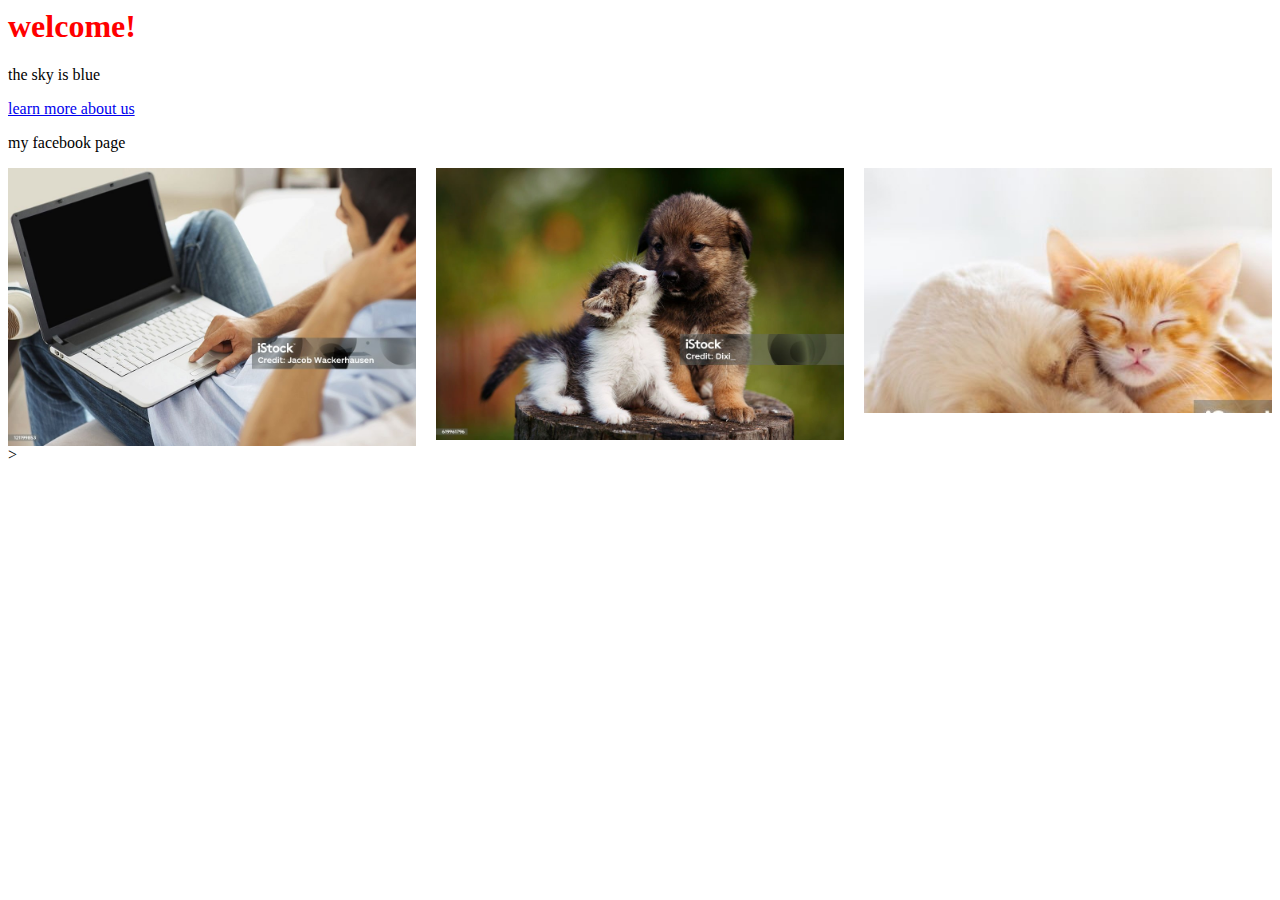
<file: index.html>
<html lang="en">
<head>
    <meta charset="UTF-8">
    <meta name="viewport" content="width=device-width, initial-scale=1.0">
    <title>My Page</title>
    <link rel="stylesheet" href="style.css">
</head>
<body>
  <h1>welcome!</h1>  
 <P>the sky is blue</P>
 <a href="about.html">learn more about us</a>

 <p><a target="-blank" href="https://www.facebook.com/vesh.asuvila.58/"></a> my facebook page</p>
 <div class="photos">
<img src="images/istockphoto-121199853-1024x1024.jpg" alt="laptop">
<img src="images/white fluffy puppies.jpg" alt="great combination">
<img src="images/dog and cut 1.jpg" alt="white">
 >
 </div>
</body>
</html>
</file>
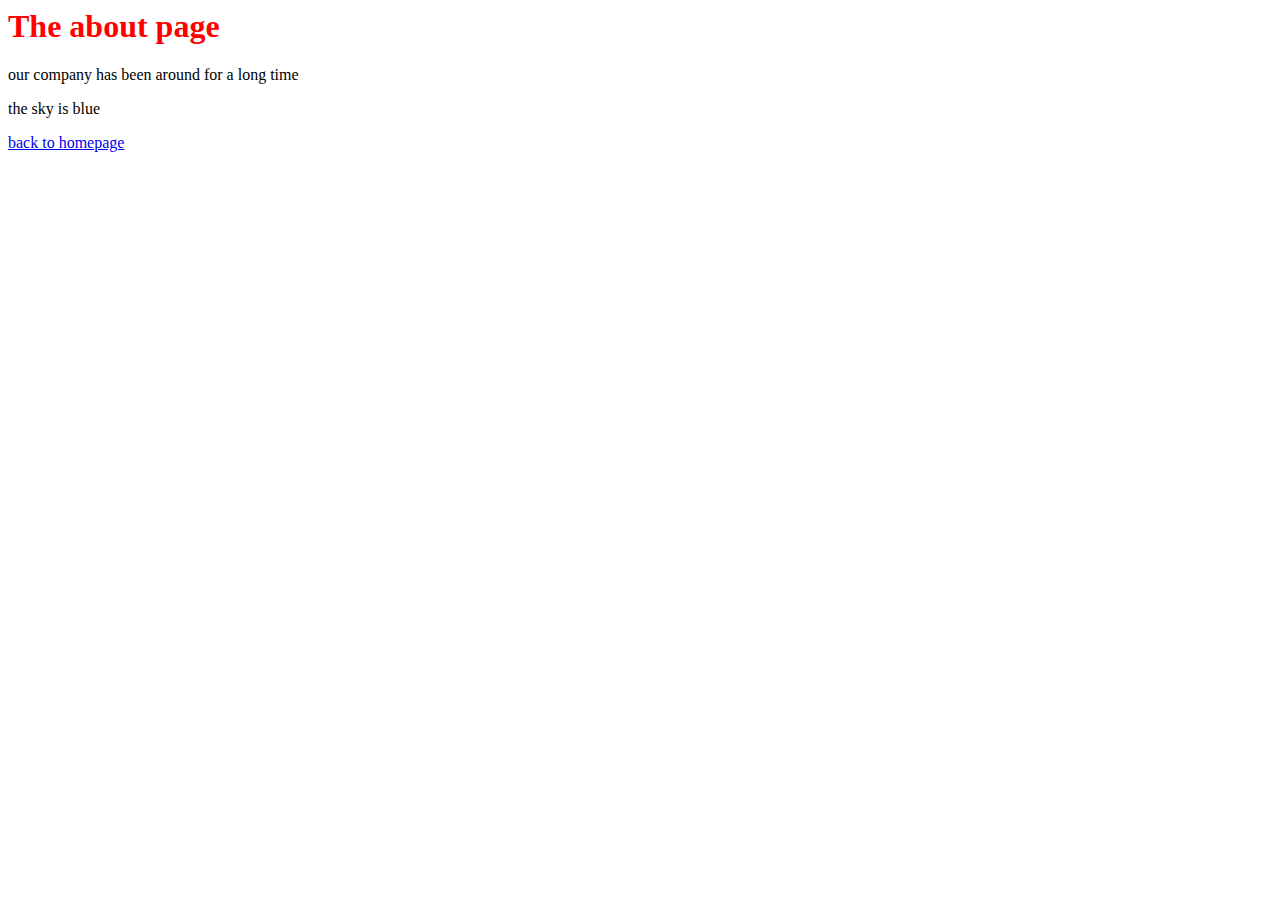
<file: about.html>
<html lang="en">
<head>
    <meta charset="UTF-8">
    <meta name="viewport" content="width=device-width, initial-scale=1.0">
    <title>My Page</title>
    <link rel="stylesheet" href="style.css">
</head>
<body>
  <h1>The about page
 </h1> 
 <p>our company has been around for a long time</p> 
 <P>the sky is blue</P>
 <a href="index.html">back to homepage</a>
</body>
</html>
</file>
<file: style.css>
h1{
    color:red
  }  
  img{
    width:100%
  }  
  .photos{
    display:grid;
    grid-template-columns:1fr 1fr 1fr;
    grid-column-gap:20px;
  }
</file>
